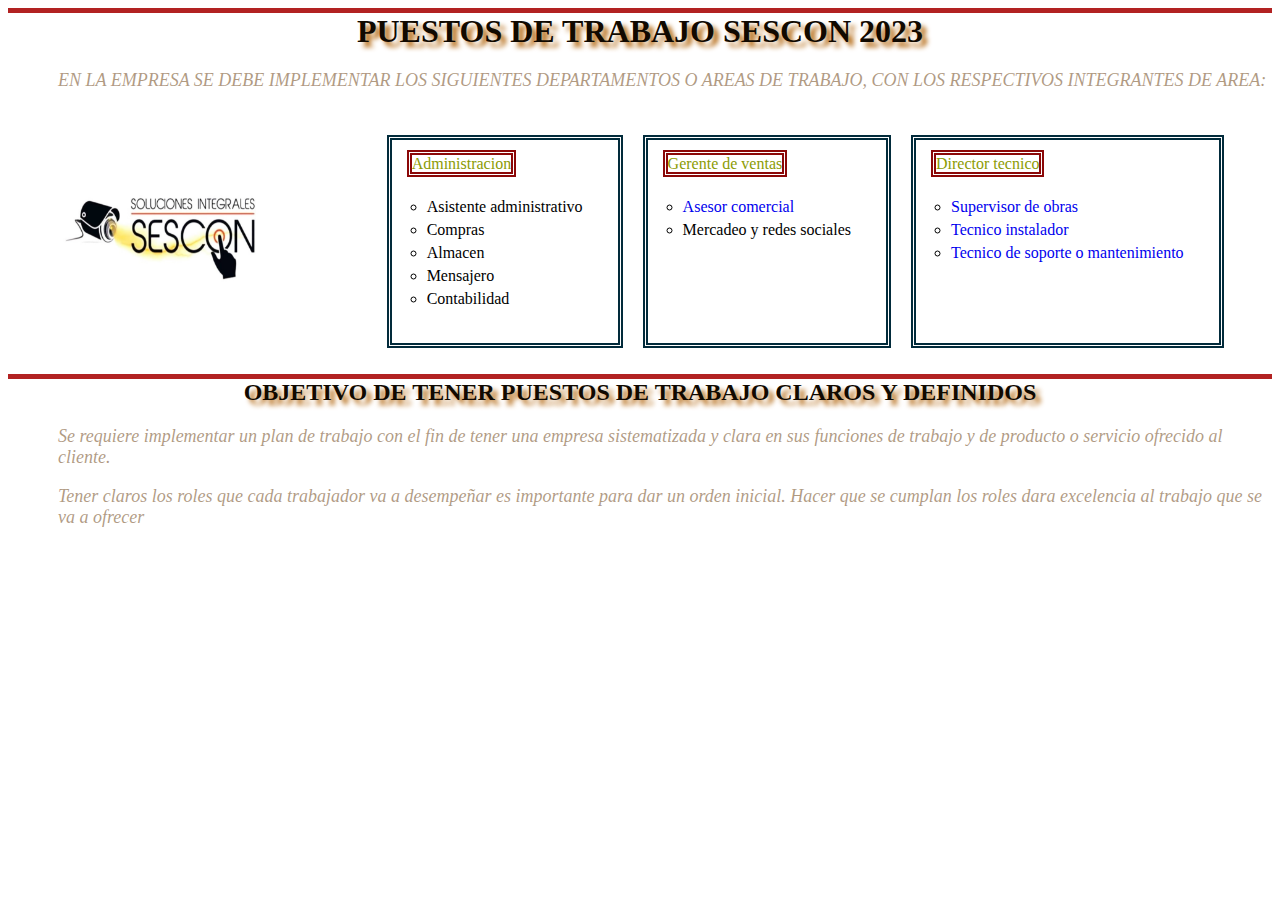
<file: index.html>
<!DOCTYPE html>
<html lang="es">
  <head>
    <meta charset="UTF-8" />
    <title>Mod3 PUESTOS DE TRABAJO</title>
    <link rel="stylesheet" href="css\style2.css" />
  </head>
  <body>
    <article class="post">
      <div class="post-thumb"></div>

      <h1 class="title">PUESTOS DE TRABAJO SESCON 2023</h1>
      <p class="post-text">
        EN LA EMPRESA SE DEBE IMPLEMENTAR LOS SIGUIENTES DEPARTAMENTOS O AREAS
        DE TRABAJO, CON LOS RESPECTIVOS INTEGRANTES DE AREA:
      </p>

      <div class="logo">
        <div>
          <img
            src="imagenes\logo sescon.jpg"
            alt="logo sescon"
            height="100px"
          />
        </div>

        <div class="logo2">
          <ul class="departamentos" style="list-style: none">
            <!--ACA QUITE EL ICONO DE BOLITA DE ADMINISTRACION, GERENTE DE VENTAS, DIRECTOR TECNICO-->
            <li>
              <a
                class="link-jefes"
                href="Administracion\Administracion.html"
                target="_blank"
                >Administracion</a
              >
              <!--Se usa la class link jefes para poder darle estilo a los departamentos principales (administracion, gerente ventas, gerente tecnico) -->

              <ul class="sud-departamento">
                <!--Se da class sub-departamento para darle estilo a las areas dependientes de cada departamento-->
                <li>Asistente administrativo</li>
                <li>Compras</li>
                <li>Almacen</li>
                <li>Mensajero</li>
                <li>Contabilidad</li>
              </ul>
            </li>

            <li>
              <a
                class="link-jefes"
                href="GerenteVentas\GerenteVentas.html"
                target="_blank"
                class="link"
                >Gerente de ventas</a
              >
              <ul class="sud-departamento">
                <li>
                  <a
                    class="link-operarios"
                    href="GerenteVentas\AsesorComercial.html"
                    target="_blank"
                    class="link"
                    >Asesor comercial</a
                  >
                </li>
                <li>Mercadeo y redes sociales</li>
              </ul>
            </li>

            <li>
              <a
                class="link-jefes"
                href="DirectorTecnico\DirectorTecnico.html"
                target="_blank"
                class="link"
                >Director tecnico</a
              >
              <ul class="sud-departamento">
                <li>
                  <a
                    class="link-operarios"
                    href="DirectorTecnico\Supervisor.html"
                    target="_blank"
                    >Supervisor de obras</a
                  >
                </li>
                <li>
                  <a
                    class="link-operarios"
                    href="DirectorTecnico\TecnicoInstalador.html"
                    target="_blank"
                    >Tecnico instalador</a
                  >
                </li>
                <li>
                  <a
                    class="link-operarios"
                    href="DirectorTecnico\TecnicoMantenimiento.html"
                    target="_blank"
                    >Tecnico de soporte o mantenimiento</a
                  >
                </li>
              </ul>
            </li>
          </ul>
        </div>
      </div>
      <article class="article1">
        <!--ejemplo del curso -->
        <h2 style="text-align: center" class="title">
          OBJETIVO DE TENER PUESTOS DE TRABAJO CLAROS Y DEFINIDOS
        </h2>
        <p class="post-text">
          Se requiere implementar un plan de trabajo con el fin de tener una
          empresa sistematizada y clara en sus funciones de trabajo y de
          producto o servicio ofrecido al cliente.
        </p>
        <p class="post-text">
          Tener claros los roles que cada trabajador va a desempeñar es
          importante para dar un orden inicial. Hacer que se cumplan los roles
          dara excelencia al trabajo que se va a ofrecer
        </p>
        <!-- aca estoy practicando la propiedad text-indent la cual le doy estilo en css por medio de esta clase= post-text-->
      </article>
    </article>
  </body>
</html>
</file>
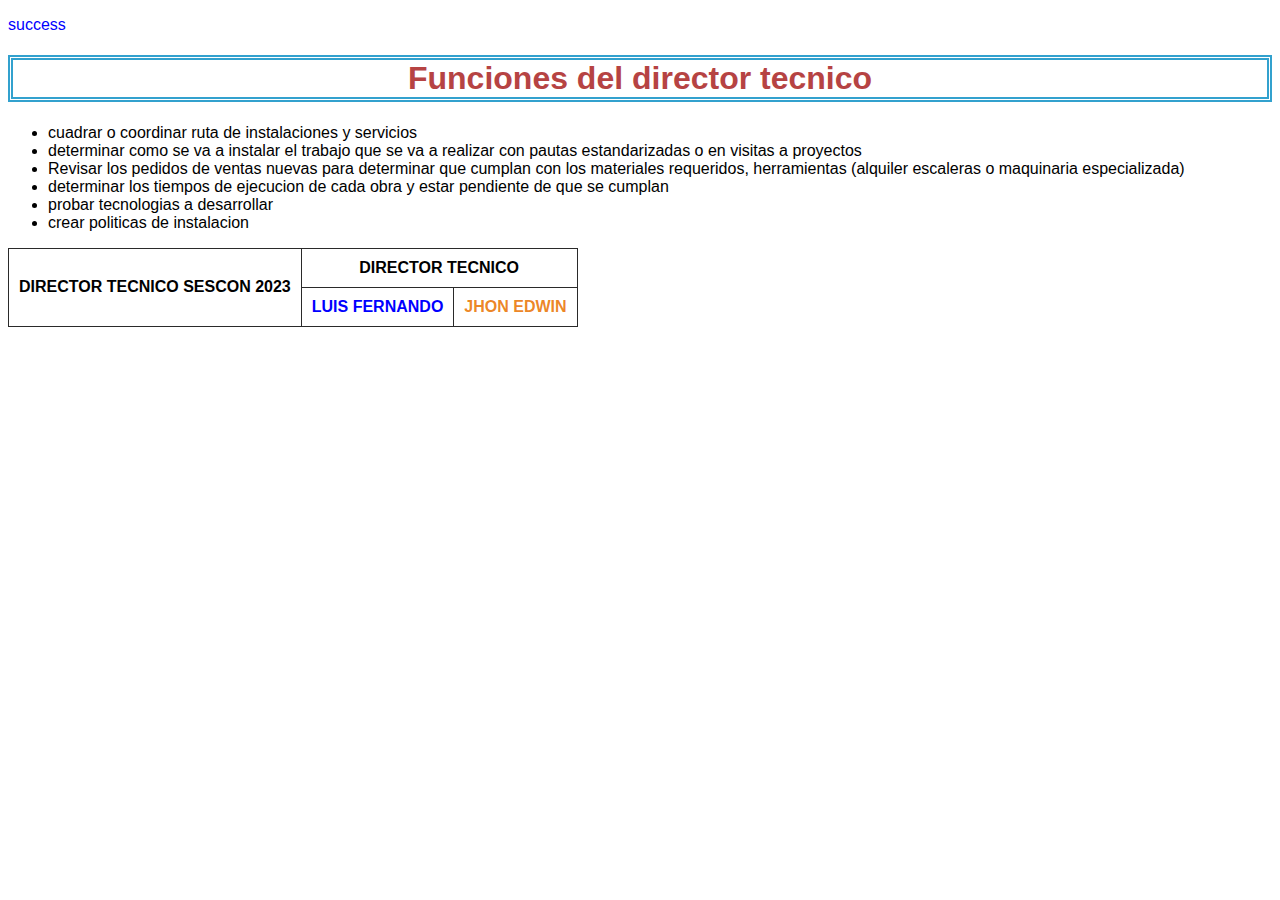
<file: DirectorTecnico/DirectorTecnico.html>
<!DOCTYPE html>
<html lang="en">
  <head>
    <meta chartset="UTF-" />
    <link rel="stylesheet" href="..\css\styles.css" />
    <title>Descripcion director tecnico</title>
  </head>
  <body>
    <p class="success">success</p>

    <h1 class="title-h1">Funciones del director tecnico</h1>
    <ul>
      <li>cuadrar o coordinar ruta de instalaciones y servicios</li>
      <li>
        determinar como se va a instalar el trabajo que se va a realizar con
        pautas estandarizadas o en visitas a proyectos
      </li>
      <li>
        Revisar los pedidos de ventas nuevas para determinar que cumplan con los
        materiales requeridos, herramientas (alquiler escaleras o maquinaria
        especializada)
      </li>

      <li>
        determinar los tiempos de ejecucion de cada obra y estar pendiente de
        que se cumplan
      </li>
      <li>probar tecnologias a desarrollar</li>
      <li>crear politicas de instalacion</li>
    </ul>
    <div>
      <table>
        <thead>
          <tr>
            <th rowspan="2">DIRECTOR TECNICO SESCON 2023</th>
            <th colspan="2">DIRECTOR TECNICO</th>
          </tr>
          <tr>
            <th class="success">LUIS FERNANDO</th>
            <th class="warning">JHON EDWIN</th>
          </tr>
        </thead>
      </table>
    </div>
  </body>
</html>
</file>
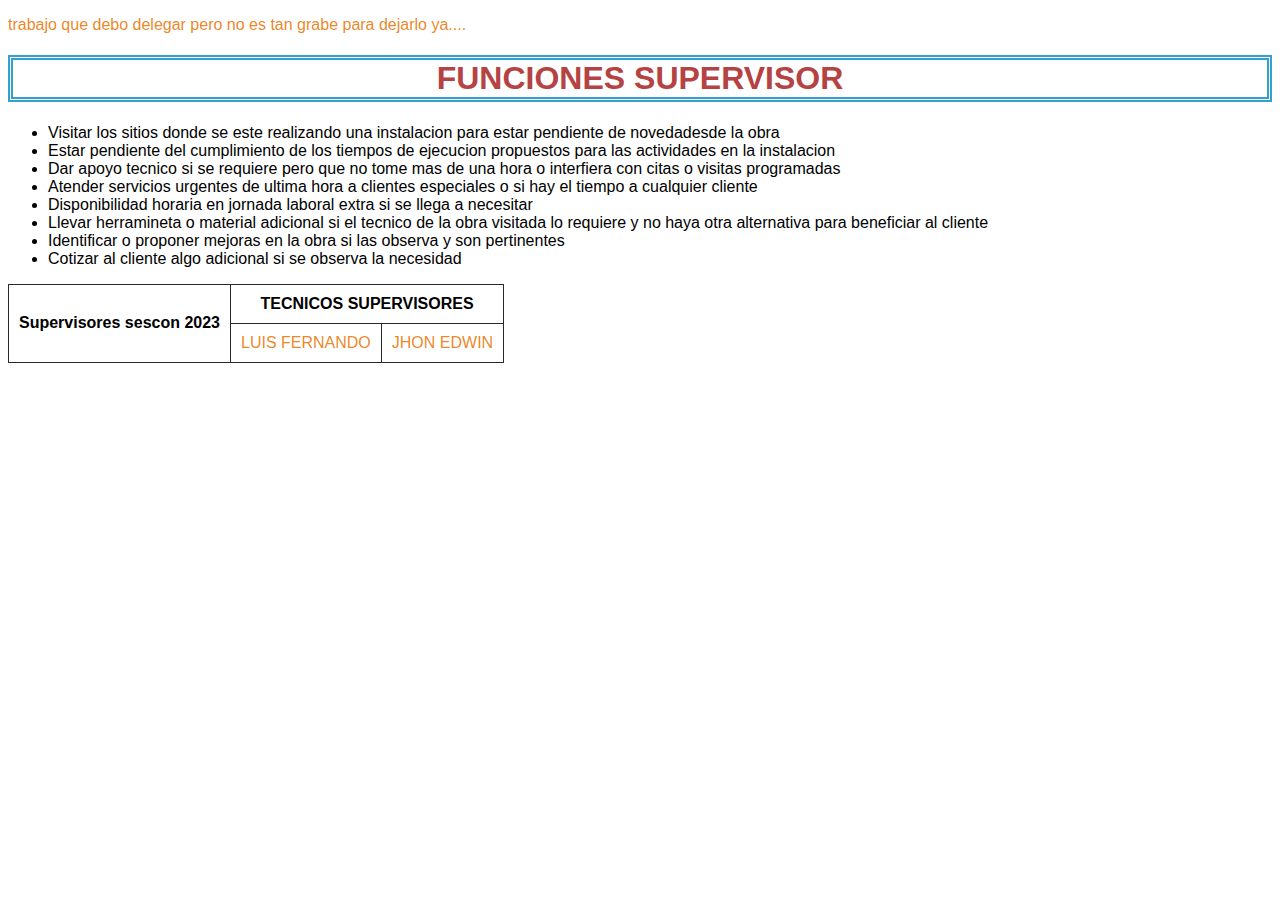
<file: DirectorTecnico/Supervisor.html>
<!DOCTYPE html>
<html lang="en">
  <head>
    <meta charset="UTF-8" />
    <title>SUPERVISOR</title>
    <link rel="stylesheet" href="..\css\styles.css" />
  </head>
  <body>
    <p class="warning">
      trabajo que debo delegar pero no es tan grabe para dejarlo ya....
    </p>
    <div>
      <h1 class="title-h1">FUNCIONES SUPERVISOR</h1>
      <ul>
        <li>
          Visitar los sitios donde se este realizando una instalacion para estar
          pendiente de novedadesde la obra
        </li>
        <li>
          Estar pendiente del cumplimiento de los tiempos de ejecucion
          propuestos para las actividades en la instalacion
        </li>
        <li>
          Dar apoyo tecnico si se requiere pero que no tome mas de una hora o
          interfiera con citas o visitas programadas
        </li>
        <li>
          Atender servicios urgentes de ultima hora a clientes especiales o si
          hay el tiempo a cualquier cliente
        </li>
        <li>
          Disponibilidad horaria en jornada laboral extra si se llega a
          necesitar
        </li>
        <li>
          Llevar herramineta o material adicional si el tecnico de la obra
          visitada lo requiere y no haya otra alternativa para beneficiar al
          cliente
        </li>
        <li>
          Identificar o proponer mejoras en la obra si las observa y son
          pertinentes
        </li>
        <li>Cotizar al cliente algo adicional si se observa la necesidad</li>
      </ul>
    </div>
    <div>
      <table>
        <thead>
          <tr>
            <th rowspan="2">Supervisores sescon 2023</th>
            <th colspan="2">TECNICOS SUPERVISORES</th>
          </tr>
          <tr>
            <td class="warning">LUIS FERNANDO</td>
            <td class="warning">JHON EDWIN</td>
          </tr>
        </thead>
      </table>
    </div>

  </body>
</html>
</file>
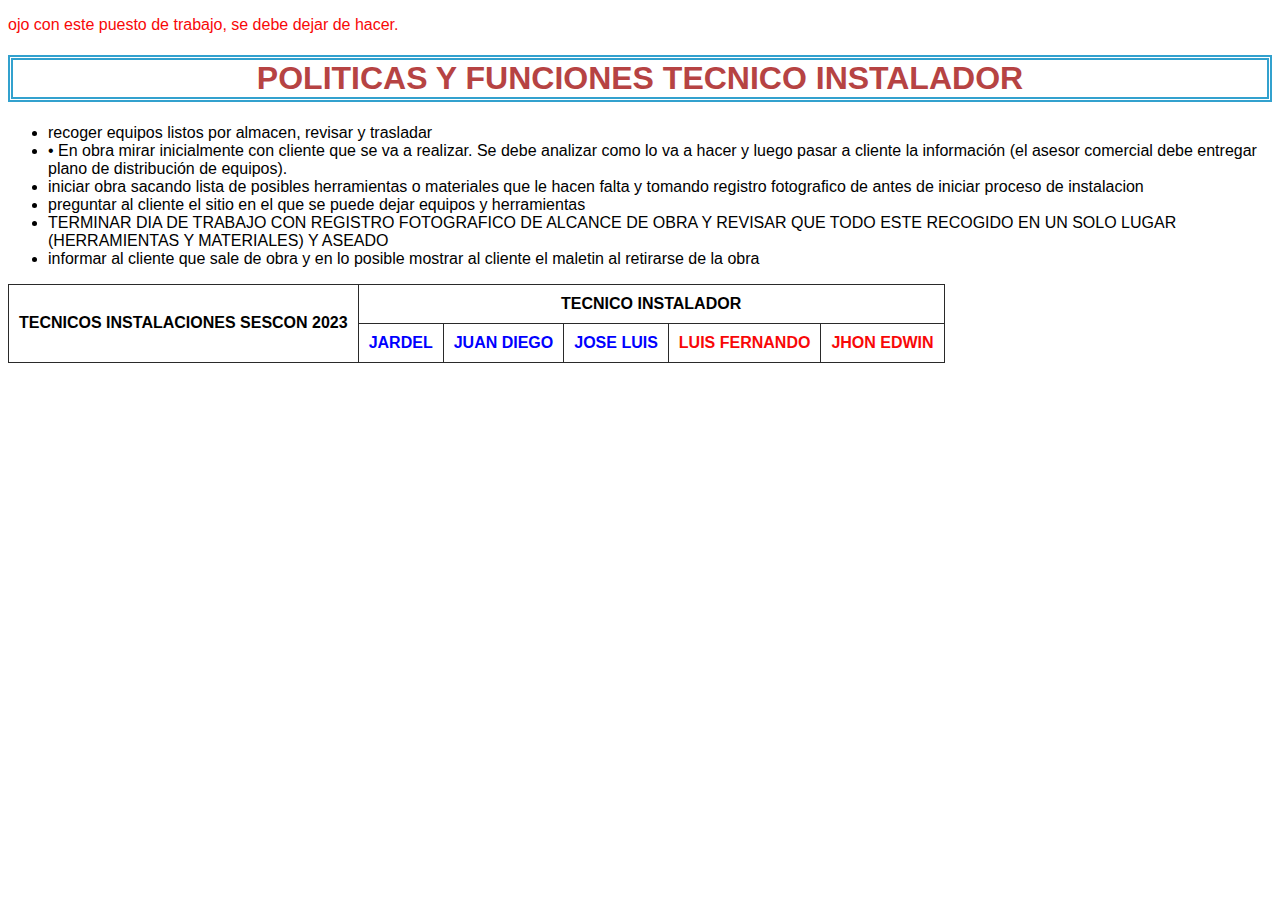
<file: DirectorTecnico/TecnicoInstalador.html>
<!DOCTYPE html>
<html lang="en">
  <head>
    <meta charset="UTF-8" />
    <title>TECNICO INSTALADOR</title>
    <link rel="stylesheet" href="..\css\styles.css" />
  </head>
  <body>
    <!-- marco como etiqueta "error" a el trabajo que debo delegar y no realizar desde ya yo como jefe-->
    <p class="error">
      ojo con este puesto de trabajo, se debe dejar de hacer.
    </p>

    <h1 class="title-h1">POLITICAS Y FUNCIONES TECNICO INSTALADOR</h1>

    <ul>
      <li>recoger equipos listos por almacen, revisar y trasladar</li>
      <li>
        •	En obra mirar inicialmente con cliente que se va a realizar. Se debe analizar como lo va a hacer y luego pasar a cliente la información (el asesor comercial debe entregar plano de distribución de equipos).
      </li>
      <li>
        iniciar obra sacando lista de posibles herramientas o materiales que le
        hacen falta y tomando registro fotografico de antes de iniciar proceso
        de instalacion
      </li>
      <li>
        preguntar al cliente el sitio en el que se puede dejar equipos y
        herramientas
      </li>
      <li>
        TERMINAR DIA DE TRABAJO CON REGISTRO FOTOGRAFICO DE ALCANCE DE OBRA Y
        REVISAR QUE TODO ESTE RECOGIDO EN UN SOLO LUGAR (HERRAMIENTAS Y
        MATERIALES) Y ASEADO
      </li>
      <li>
        informar al cliente que sale de obra y en lo posible mostrar al cliente
        el maletin al retirarse de la obra
      </li>
    </ul>

    <div>
      <table>
        <thead>
          <tr>
            <th rowspan="2">TECNICOS INSTALACIONES SESCON 2023</th>
            <th colspan="5">TECNICO INSTALADOR</th>
          </tr>
          <tr>
            <th class="success">JARDEL</th>
            <th class="success">JUAN DIEGO</th>
            <th class="success">JOSE LUIS</th>
            <th class="error">LUIS FERNANDO</th>
            <th class="error">JHON EDWIN</th>
          </tr>
        </thead>
      </table>
    </div>
  </body>
</html>
</file>
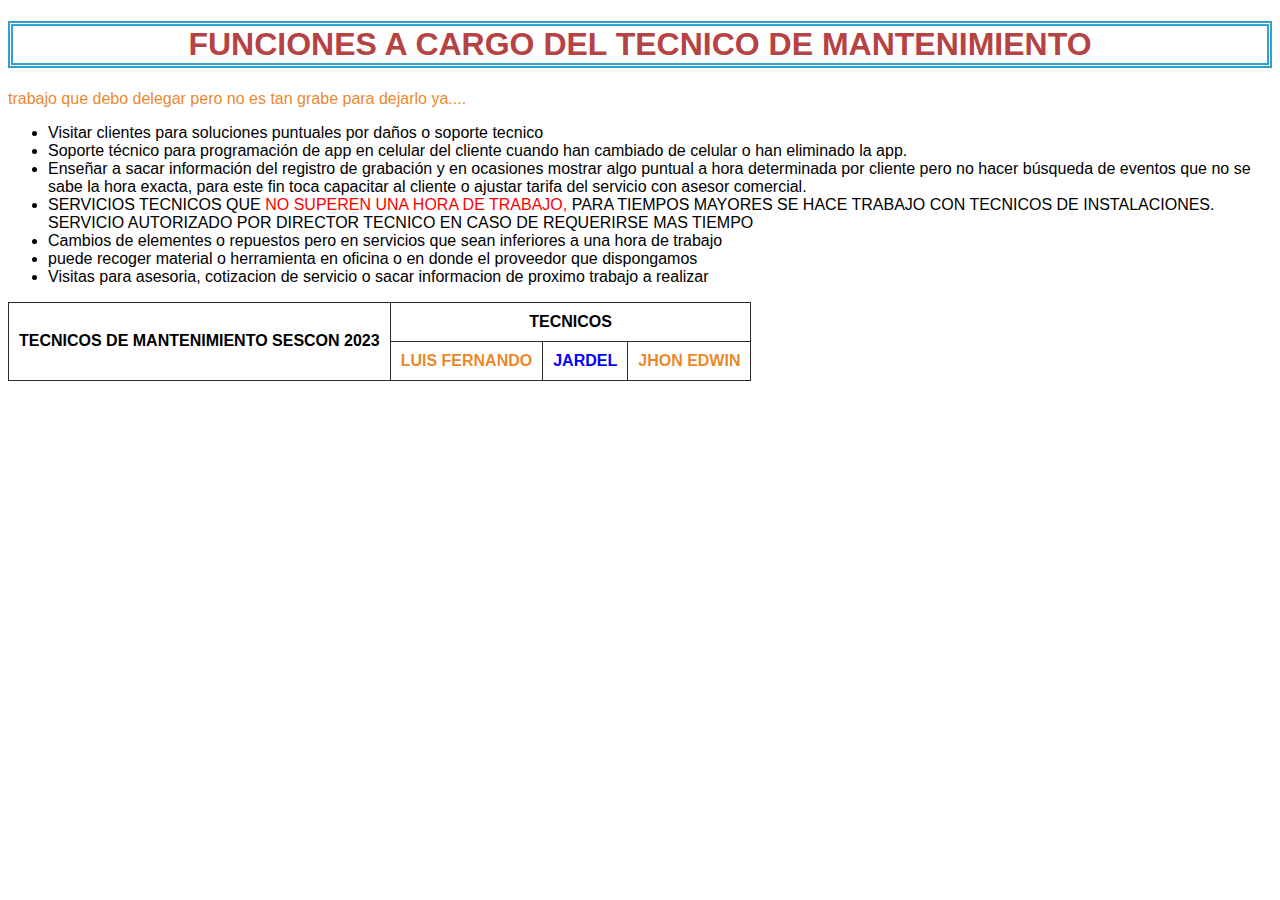
<file: DirectorTecnico/TecnicoMantenimiento.html>
<!DOCTYPE html>
<html lang="en">
  <head>
    <meta charset="UTF-8" />
    <title>Tecnico de soporte o mantenimiento</title>
    <link rel="stylesheet" href="..\css\styles.css" />
  </head>

  <body>
    <div>
      <h1 class="title-h1">FUNCIONES A CARGO DEL TECNICO DE MANTENIMIENTO</h1>

      <p class="warning">
        trabajo que debo delegar pero no es tan grabe para dejarlo ya....
      </p>
      <ul>
        <li>
          Visitar clientes para soluciones puntuales por daños o soporte tecnico
        </li>
        <li>
          Soporte técnico para programación de app en celular del cliente cuando han cambiado de celular o han eliminado la app.
        </li>
        <li>
          Enseñar a sacar información del registro de grabación y en ocasiones mostrar algo puntual a hora determinada por cliente pero no hacer búsqueda de eventos que no se sabe la hora exacta, para este fin toca capacitar al cliente o ajustar tarifa del servicio con asesor comercial.
        </li>
        <li>
          SERVICIOS TECNICOS QUE
          <span style="color: red"
            >NO SUPEREN UNA HORA DE TRABAJO,</span
          >
          PARA TIEMPOS MAYORES SE HACE TRABAJO CON TECNICOS DE INSTALACIONES.
          SERVICIO AUTORIZADO POR DIRECTOR TECNICO EN CASO DE REQUERIRSE MAS
          TIEMPO
        </li>
        <li>
          Cambios de elementes o repuestos pero en servicios que sean inferiores
          a una hora de trabajo
        </li>
        <li>
          puede recoger material o herramienta en oficina o en donde el
          proveedor que dispongamos
        </li>
        <li>
          Visitas para asesoria, cotizacion de servicio o sacar informacion de
          proximo trabajo a realizar
        </li>
      </ul>
    </div>

    <table>
      <caption></caption>
      <thead>
        <tr>
          <th rowspan="2">TECNICOS DE MANTENIMIENTO SESCON 2023</th>
          <th colspan="3">TECNICOS</th>
        </tr>
        <tr>
          <th class="warning">LUIS FERNANDO</th>
          <th class="success">JARDEL</th>
          <th class="warning">JHON EDWIN</th>
        </tr>
      </thead>
    </table>
  </body>
</html>
</file>
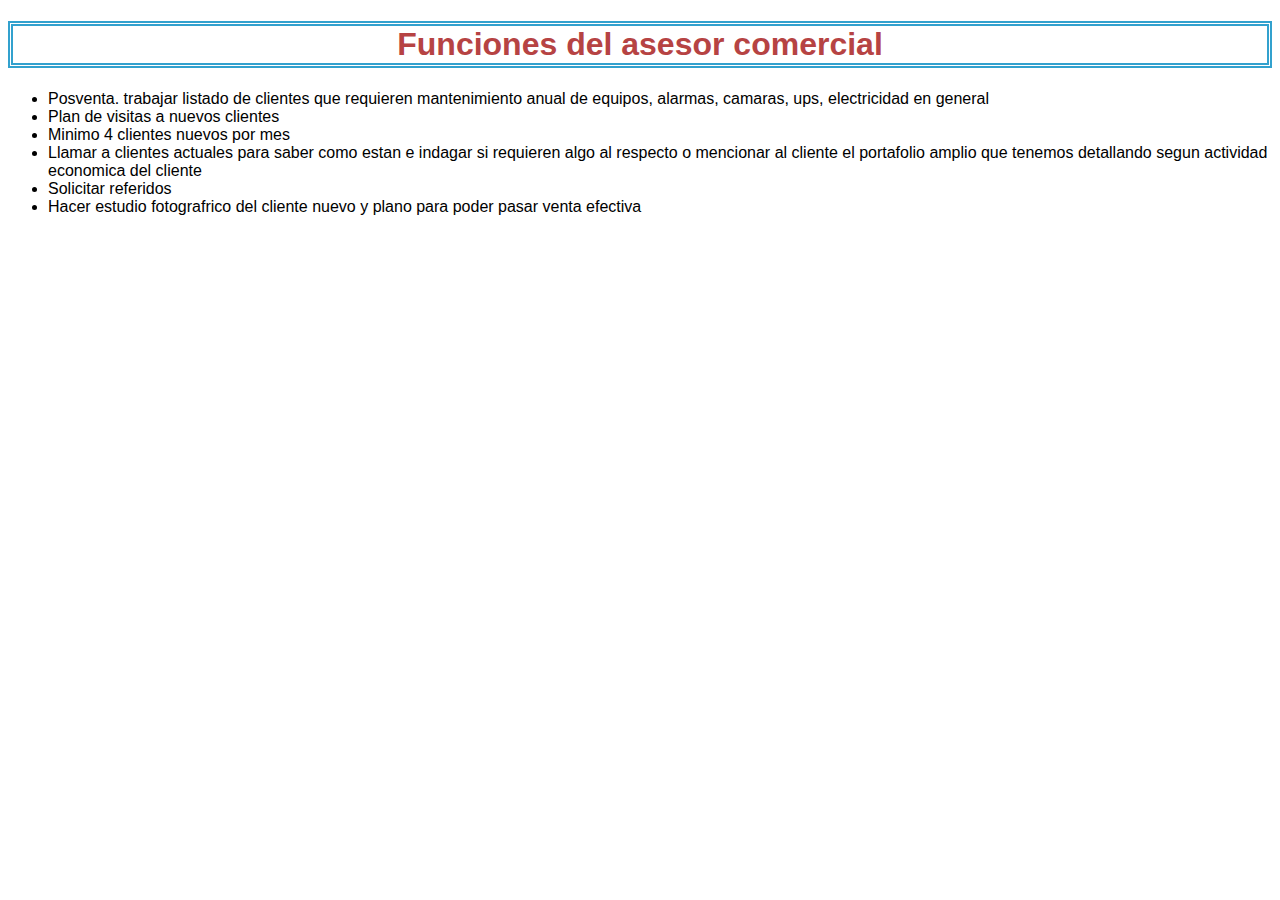
<file: GerenteVentas/AsesorComercial.html>
<!DOCTYPE html>
<html lang="en">
  <head>
    <meta chartset="UTF-8" />
    <link rel="stylesheet" href="..\css\styles.css" />
    <title>Asesor Comercial</title>
  </head>

  <body>
    <h1 class="title-h1">Funciones del asesor comercial</h1>

    <ul>
      <li>
        Posventa. trabajar listado de clientes que requieren mantenimiento anual
        de equipos, alarmas, camaras, ups, electricidad en general
      </li>
      <li>Plan de visitas a nuevos clientes</li>
      <li>Minimo 4 clientes nuevos por mes</li>
      <li>
        Llamar a clientes actuales para saber como estan e indagar si requieren
        algo al respecto o mencionar al cliente el portafolio amplio que tenemos
        detallando segun actividad economica del cliente
      </li>
      <li>Solicitar referidos</li>
      <li>
        Hacer estudio fotografrico del cliente nuevo y plano para poder pasar
        venta efectiva
      </li>
    </ul>
  </body>
</html>
</file>
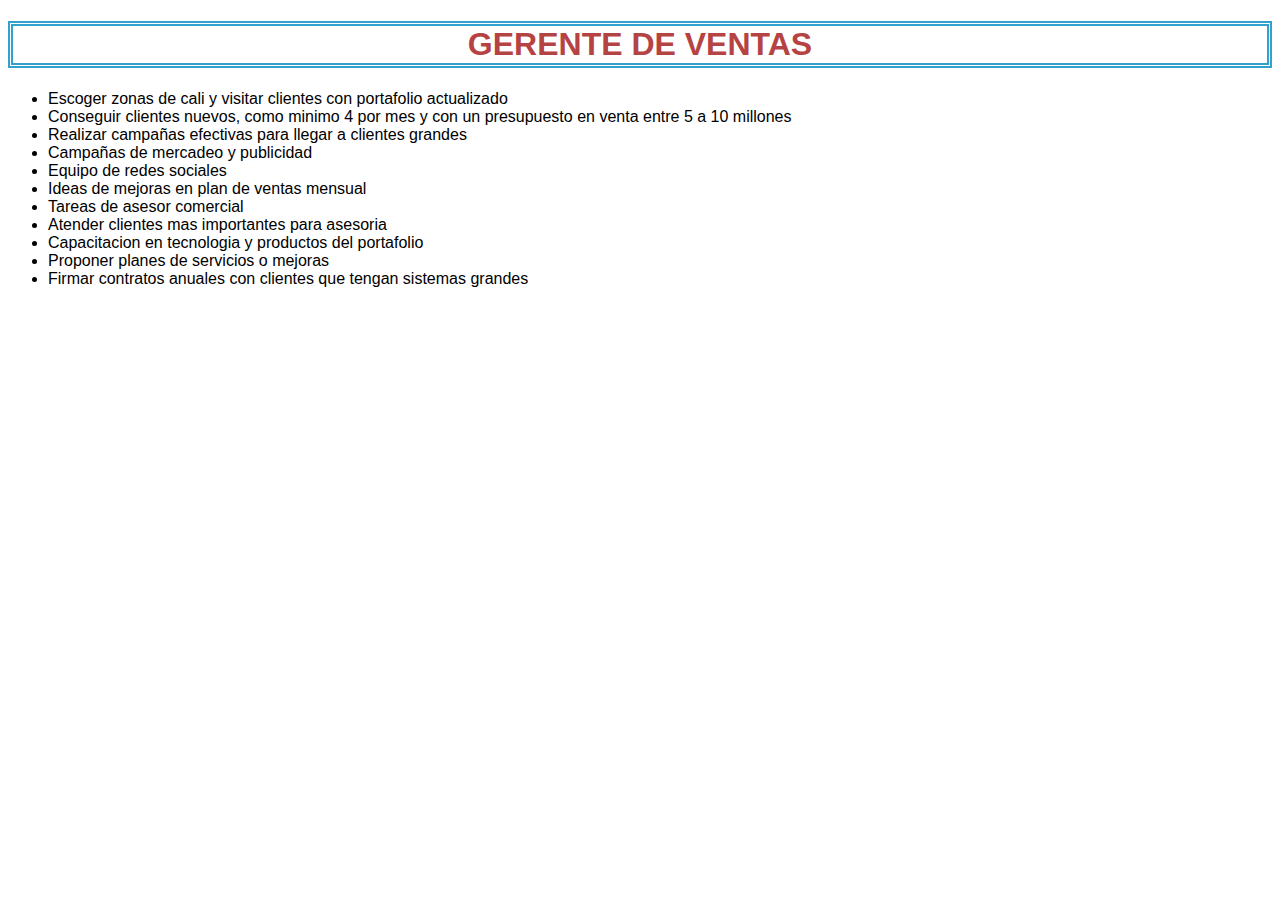
<file: GerenteVentas/GerenteVentas.html>
<!DOCTYPE html>
<html lang="en">
  <head>
    <meta chartset="UTF-8" />
    <link rel="stylesheet" href="..\css\styles.css" />
    <title>Descripcion gerente de ventas</title>
  </head>
  <body>
    <h1 class="title-h1">GERENTE DE VENTAS</h1>
    <ul>
      <li>
        Escoger zonas de cali y visitar clientes con portafolio actualizado
      </li>
      <li>
        Conseguir clientes nuevos, como minimo 4 por mes y con un presupuesto en
        venta entre 5 a 10 millones
      </li>
      <li>Realizar campañas efectivas para llegar a clientes grandes</li>
      <li>Campañas de mercadeo y publicidad</li>
      <li>Equipo de redes sociales</li>
      <li>Ideas de mejoras en plan de ventas mensual</li>
      <li>Tareas de asesor comercial</li>
      <li>Atender clientes mas importantes para asesoria</li>
      <li>Capacitacion en tecnologia y productos del portafolio</li>
      <li>Proponer planes de servicios o mejoras</li>
      <li>Firmar contratos anuales con clientes que tengan sistemas grandes</li>
    </ul>
  </body>
</html>
</file>
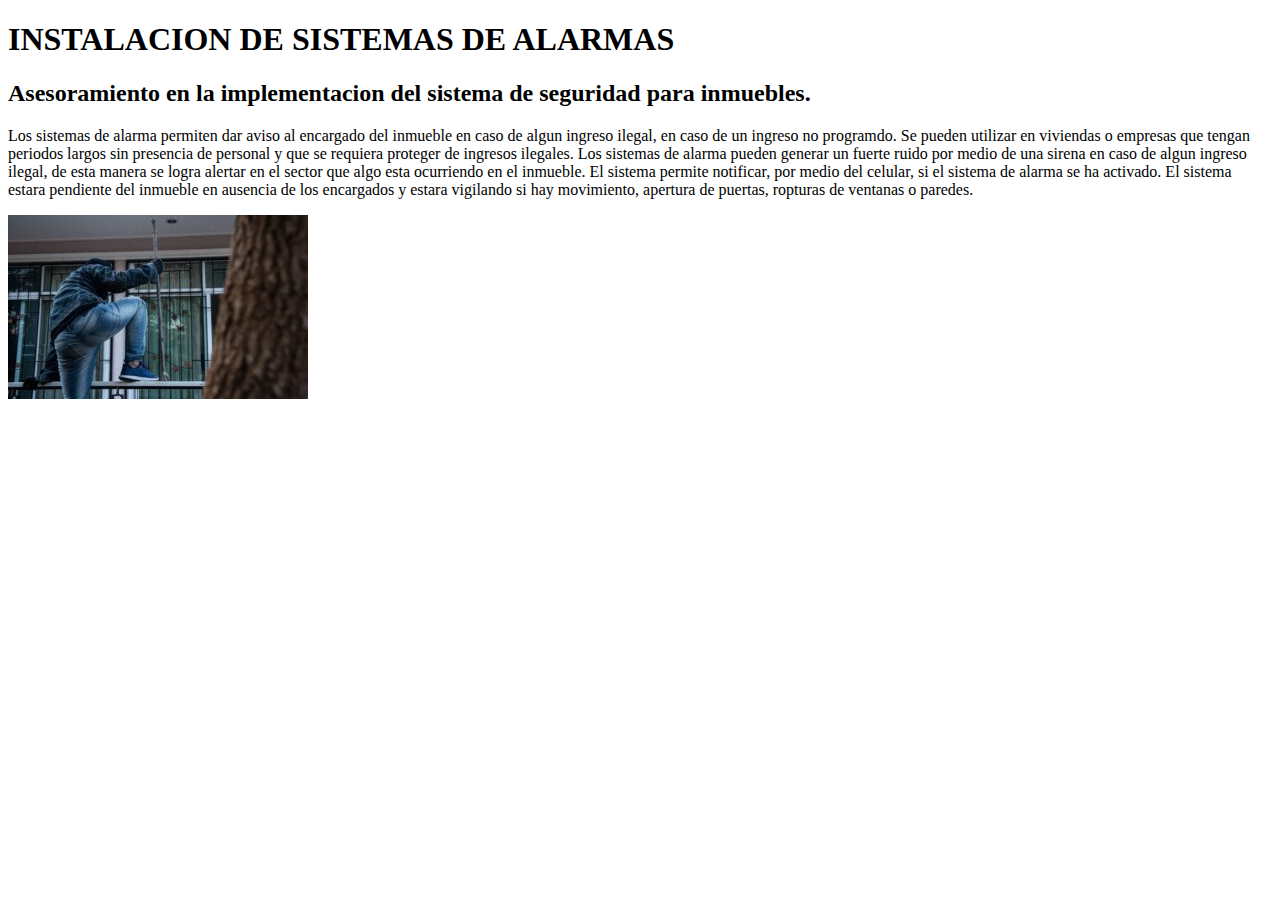
<file: ServiciosSescon/alarmas.html>
<!DOCTYPE html>
<html lang="en">
  <head>
    <meta chartset="UTF-8" />
    <title>ALARMAS</title>
  </head>

  <body>
    <h1>INSTALACION DE SISTEMAS DE ALARMAS</h1>
    <h2>
      Asesoramiento en la implementacion del sistema de seguridad para
      inmuebles.
    </h2>
    <p>
      Los sistemas de alarma permiten dar aviso al encargado del inmueble en
      caso de algun ingreso ilegal, en caso de un ingreso no programdo. Se
      pueden utilizar en viviendas o empresas que tengan periodos largos sin
      presencia de personal y que se requiera proteger de ingresos ilegales. Los
      sistemas de alarma pueden generar un fuerte ruido por medio de una sirena
      en caso de algun ingreso ilegal, de esta manera se logra alertar en el
      sector que algo esta ocurriendo en el inmueble. El sistema permite
      notificar, por medio del celular, si el sistema de alarma se ha activado.
      El sistema estara pendiente del inmueble en ausencia de los encargados y
      estara vigilando si hay movimiento, apertura de puertas, ropturas de
      ventanas o paredes.
    </p>
    <div class="imgLadrones">
      <img
        src="..\ServiciosSescon\imagenesAlarmas\ladron-ingreso ilegal 2.jpg"
        alt="Ingreso Ilegal"
      />
    </div>
  </body>
</html>
</file>
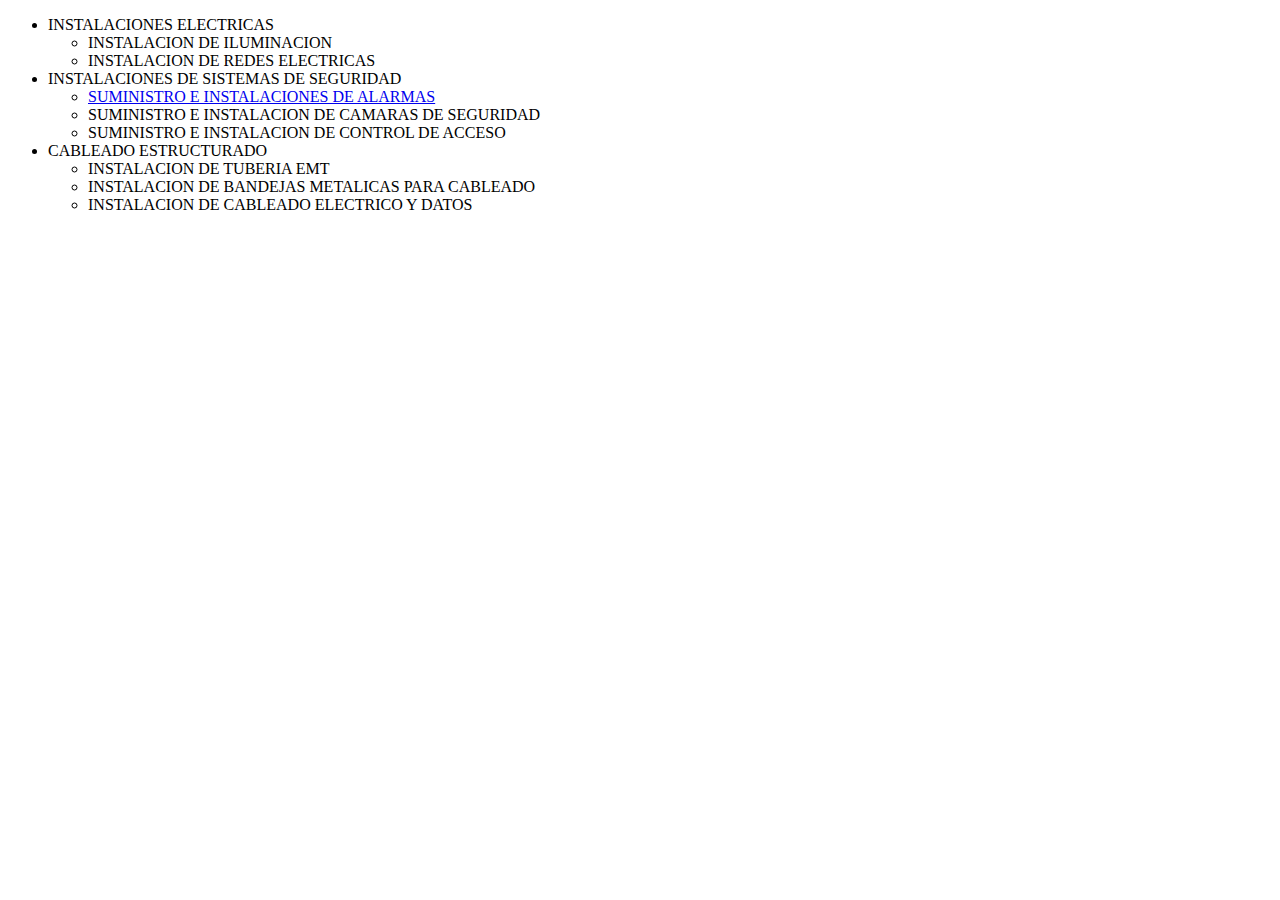
<file: ServiciosSescon/servicios.html>
<!DOCTYPE html>
<html lang="en">
  <head>
    <meta charset="UTF-8" />
    <meta http-equiv="X-UA-Compatible" content="IE=edge" />
    <meta name="viewport" content="width=device-width, initial-scale=1.0" />
    <title>SERVICIOS SESCON</title>
  </head>
  <body>
    <ul>
      <li>
        INSTALACIONES ELECTRICAS
        <ul>
          <li>INSTALACION DE ILUMINACION</li>
          <li>INSTALACION DE REDES ELECTRICAS</li>
        </ul>
      </li>

      <li>
        INSTALACIONES DE SISTEMAS DE SEGURIDAD
        <ul>
          <li>
            <a href="ServiciosSescon\alarmas.html" target="_blank">
              SUMINISTRO E INSTALACIONES DE ALARMAS</a
            >
          </li>
          <li>SUMINISTRO E INSTALACION DE CAMARAS DE SEGURIDAD</li>
          <li>SUMINISTRO E INSTALACION DE CONTROL DE ACCESO</li>
        </ul>
      </li>
      <li>
        CABLEADO ESTRUCTURADO
        <ul>
          <li>INSTALACION DE TUBERIA EMT</li>
          <li>INSTALACION DE BANDEJAS METALICAS PARA CABLEADO</li>
          <li>INSTALACION DE CABLEADO ELECTRICO Y DATOS</li>
        </ul>
      </li>
    </ul>
  </body>
</html>
</file>
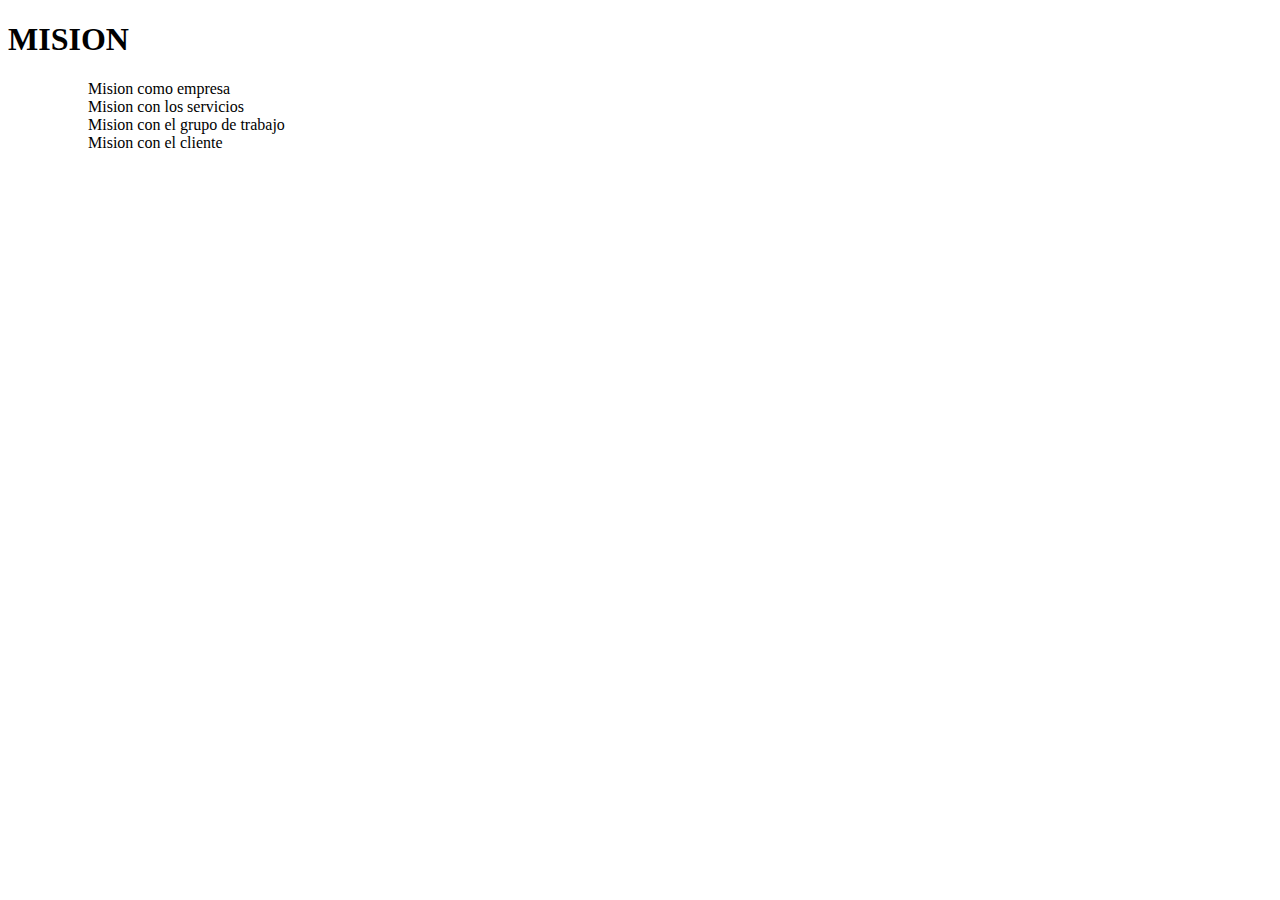
<file: VISION-MISION-OBJETIVOS-METAS/mision.html>
<!DOCTYPE html>
<html lang="en">
  <head>
    <meta charset="utf-8" />
    <title>MISION</title>
  </head>
  <body>
    <h1>MISION</h1>
    <ul>
      <ol>
        Mision como empresa
      </ol>
      <ol>
        Mision con los servicios
      </ol>
      <ol>
        Mision con el grupo de trabajo
      </ol>
      <ol>
        Mision con el cliente
      </ol>
    </ul>
  </body>
</html>
</file>
